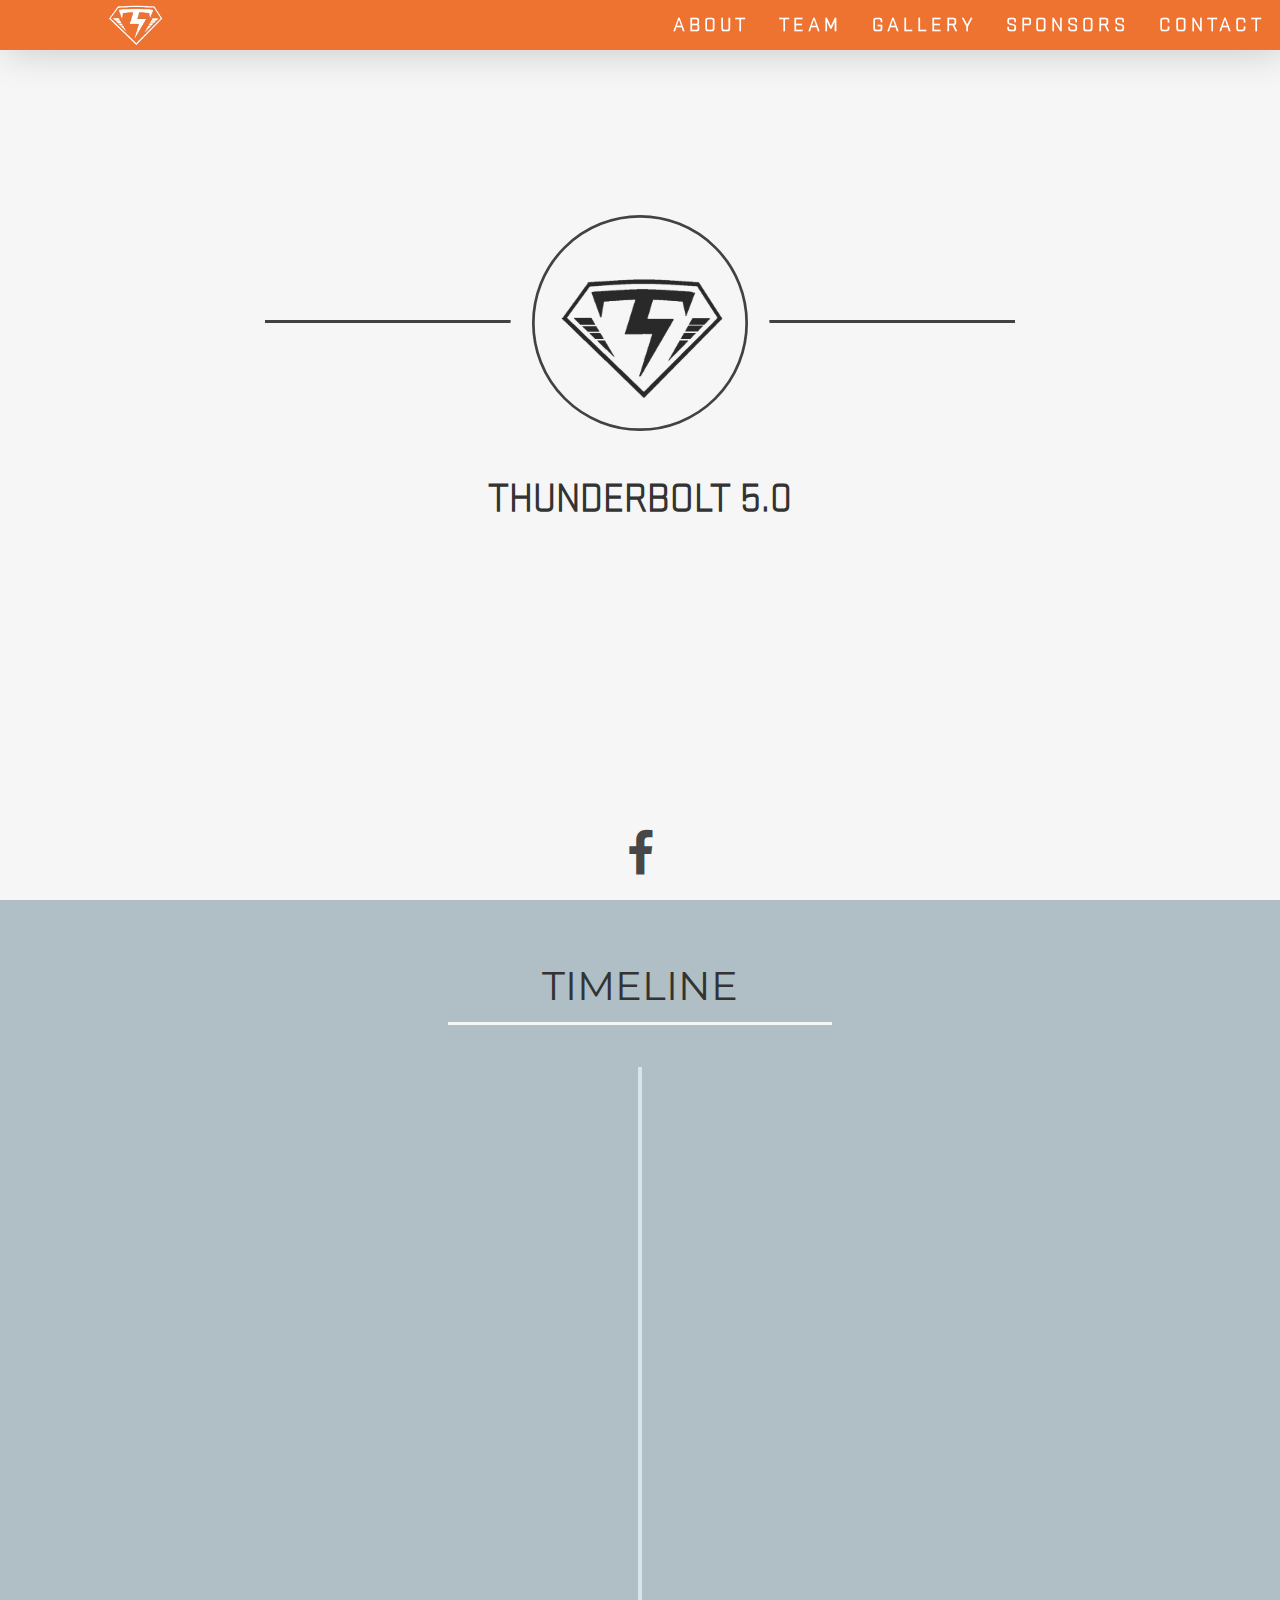
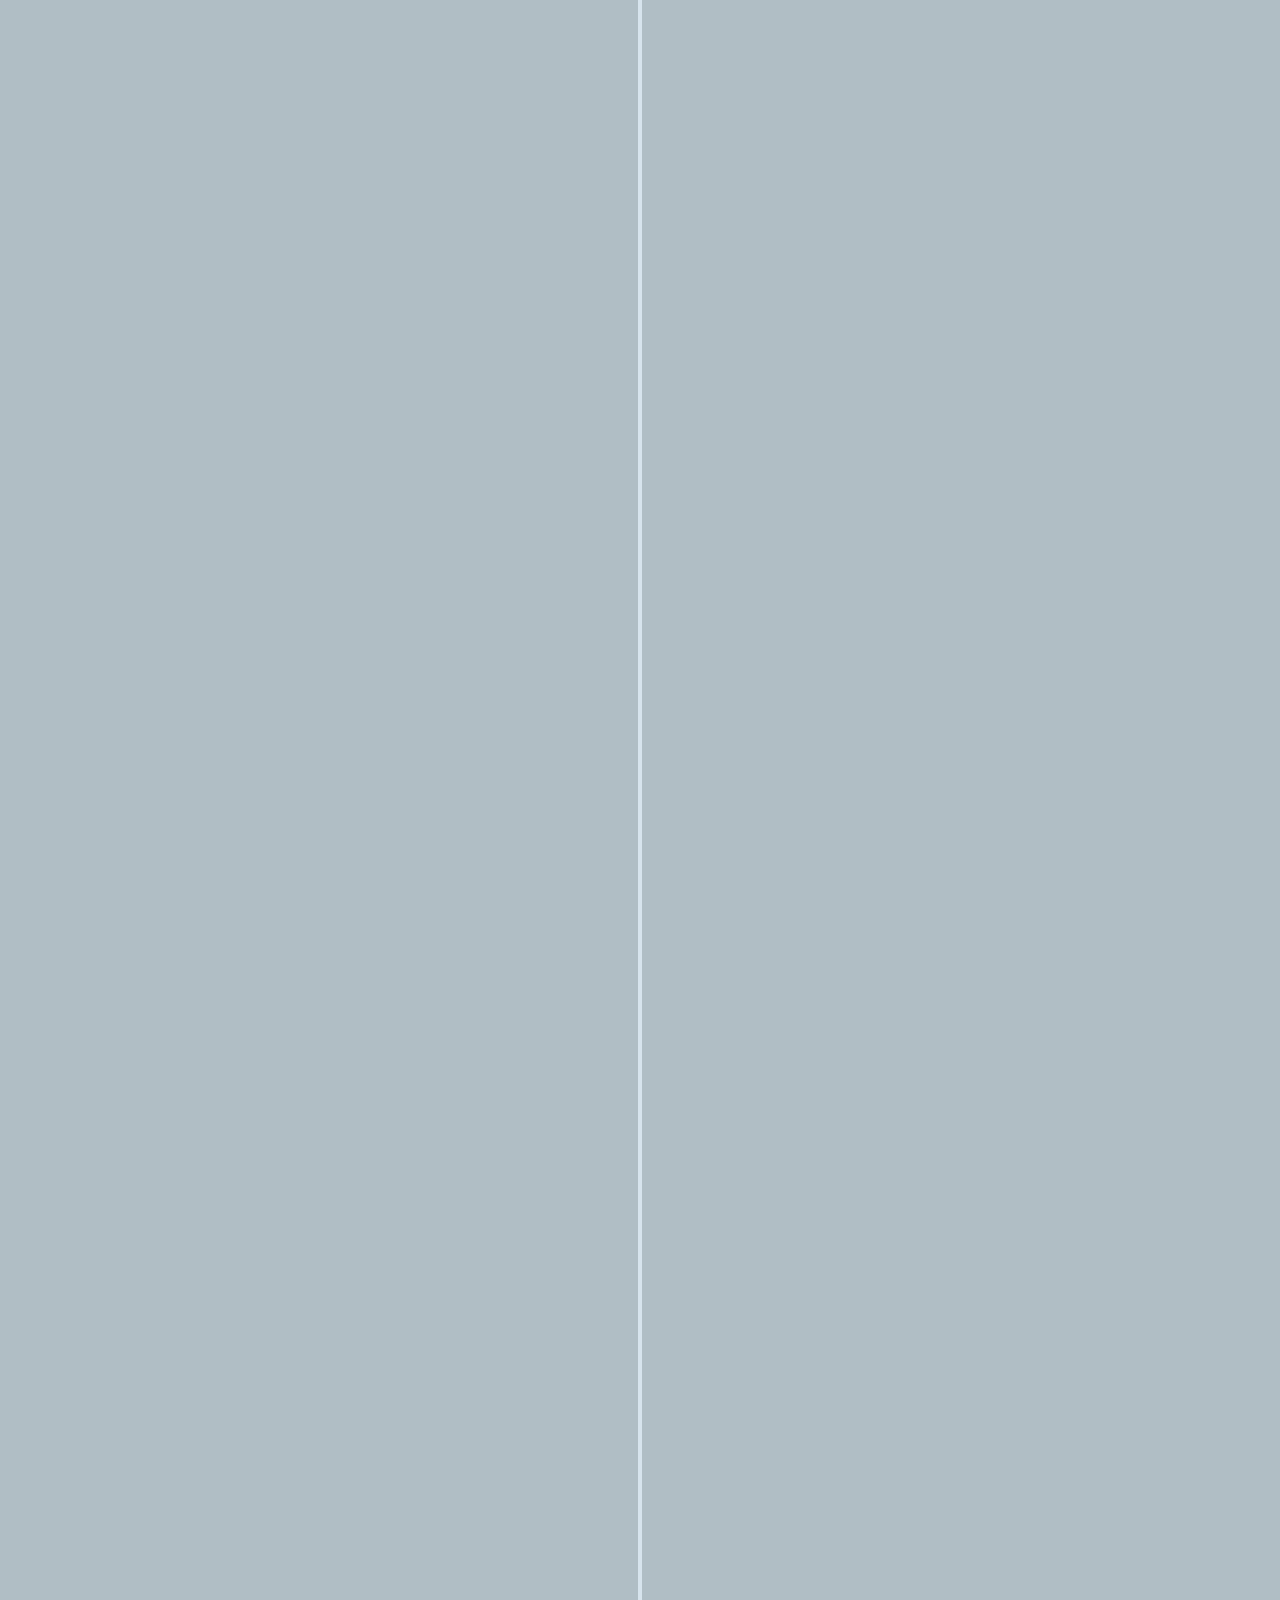
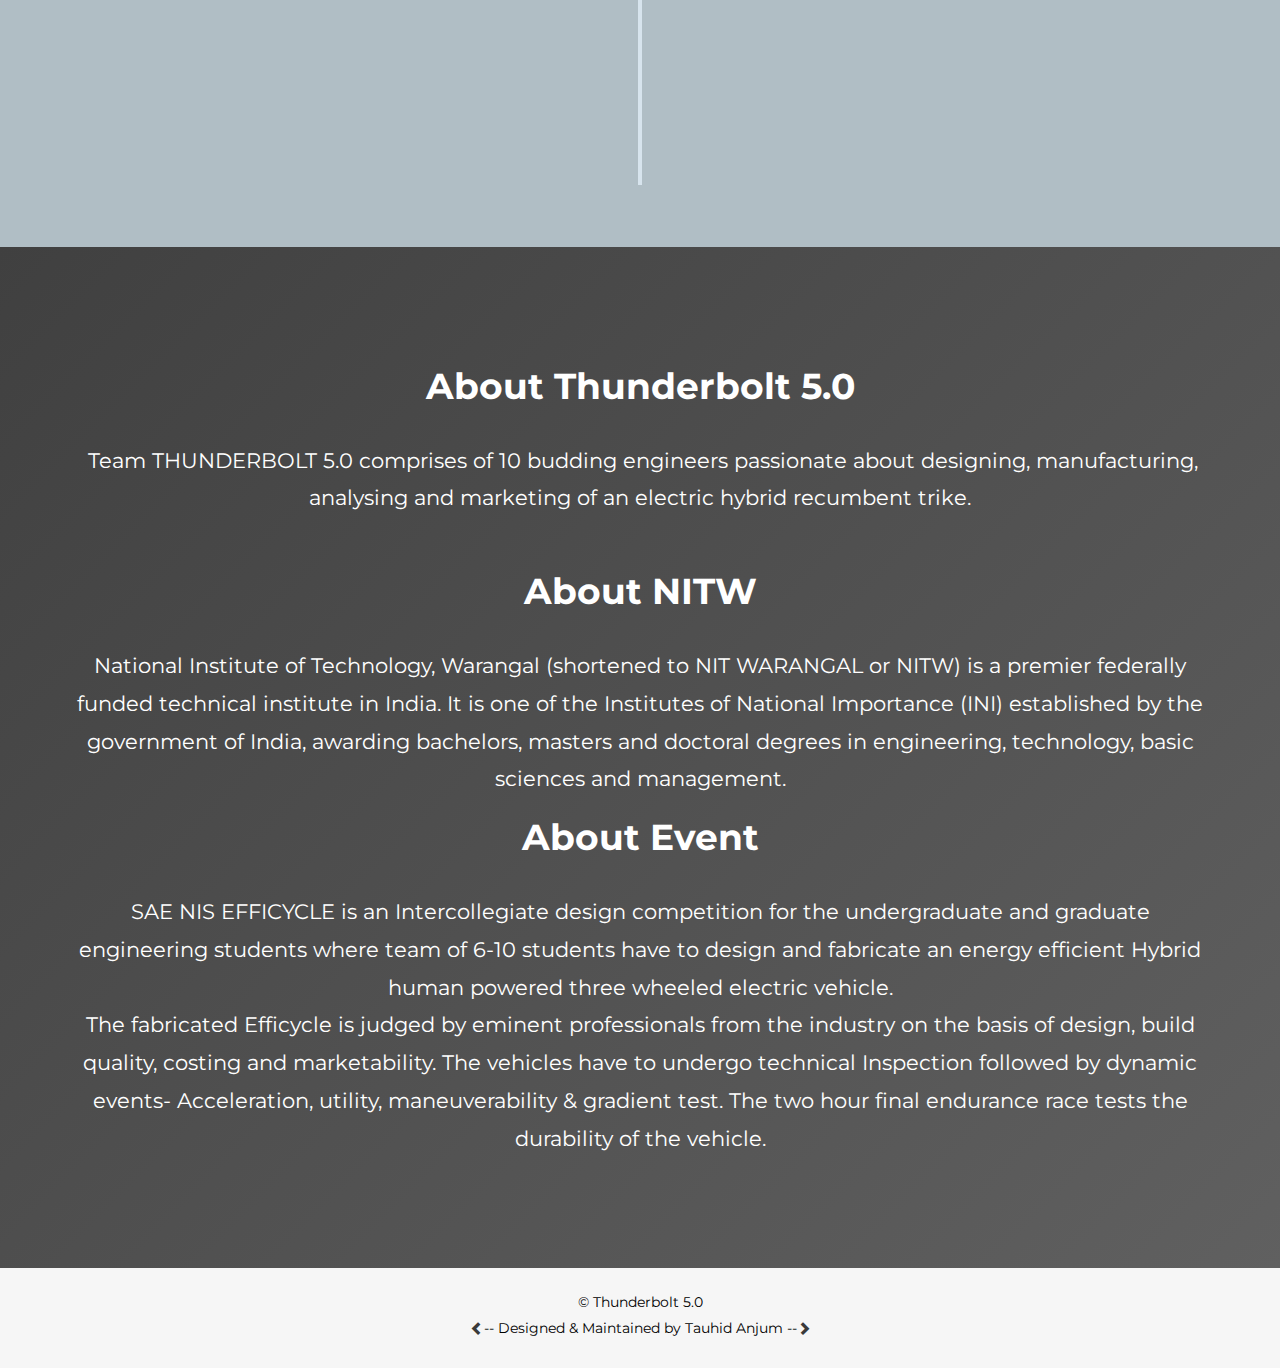
<file: index.html>
<!DOCTYPE html>
<html>
<head>
    <title>Thunderbolt 5.0</title>   
    <meta charset="utf-8">
    <meta name="viewport" content="width=device-width, initial-scale=1">
    <link rel="stylesheet" href="https://maxcdn.bootstrapcdn.com/bootstrap/3.3.7/css/bootstrap.min.css">
    <script src="https://ajax.googleapis.com/ajax/libs/jquery/1.12.4/jquery.min.js"></script>
    <script src="https://maxcdn.bootstrapcdn.com/bootstrap/3.3.7/js/bootstrap.min.js"></script>
    <link href="https://fonts.googleapis.com/css?family=Montserrat" rel="stylesheet" type="text/css">
    <link href="https://maxcdn.bootstrapcdn.com/font-awesome/4.7.0/css/font-awesome.min.css" rel="stylesheet" integrity="sha384-wvfXpqpZZVQGK6TAh5PVlGOfQNHSoD2xbE+QkPxCAFlNEevoEH3Sl0sibVcOQVnN" crossorigin="anonymous">
    <link href="https://fonts.googleapis.com/css?family=Lato" rel="stylesheet">
    <link rel="shortcut icon" href="static/img/icon.png" />


	<link rel="stylesheet" href="static/css/hstyle.css"> <!-- Resource style -->
	<script src="static/javascript/modernizr.js"></script> <!-- Modernizr -->
    <link rel="stylesheet" type="text/css" href="static/css/style.css">
	
	<script>
$(document).ready(function(){
    $('.bolt').css("border-radius","125px");
	$(".bolt").on('click', function(event) {
		$('html,body').animate({scrollTop: $("#thund1").offset().top-100}, 1000);
		$('html,body').delay(600).animate({scrollTop: $("#thund2").offset().top-100}, 1000);
		$('html,body').delay(600).animate({scrollTop: $("#thund3").offset().top-100}, 1000);
		$('html,body').delay(600).animate({scrollTop: $("#thund4").offset().top-100}, 1000);
		$('html,body').delay(600).animate({scrollTop: $("#about").offset().top}, 1000);
  });
  
  $(".navbar a").on('click', function(event) {

  if (this.hash !== "") {

    event.preventDefault();

    var hash = this.hash;

   $('html, body').animate({
      scrollTop: $(hash).offset().top
    }, 900, function(){

      window.location.hash = hash;
      });
    }
  });
  $("#logo").hover(function () {
            $(this).attr('src',"static/img/nlogo.png");
           },function () {
            $(this).attr('src',"static/img/nlogo2.png");
               });
  $(".fb").hover(function(){
        $(this).addClass("pul");
        }, function(){
        $(this).removeClass("pul");
    });
  $("html, body").bind("scroll mousedown DOMMouseScroll mousewheel keyup", function(){
    $('html, body').stop();
        });
});
</script>
</head>
    
<body id="myPage" data-spy="scroll" data-target=".navbar" data-offset="60">

    <nav class="navbar navbar-default navbar-fixed-top">
        <div class="container-fluid">
        <div class="navbar-header">
            <a class="navbar-brand" href="#"><img id="logo" src="static/img/nlogo2.png"></a>
            <button type="button" class="navbar-toggle" data-toggle="collapse" data-target="#Nav">
                <span class="icon-bar"></span>
                <span class="icon-bar"></span>
                <span class="icon-bar"></span>
            </button>
        </div>      
        <div class="collapse navbar-collapse" id="Nav">
            <ul class="nav navbar-nav navbar-right text-center">
                <li><a class="list" href="#about">ABOUT</a></li>
				<li><a class="list" href="team.html">TEAM</a></li>
                <li><a class="list" href="gallery.html">GALLERY</a></li>
                <li><a class="list" href="sponsors.html">SPONSORS</a></li>
                <li><a class="list" href="contact.html">CONTACT</a></li>
            </ul>
        </div>
            </div>
        
    </nav>
    
        <div class="container-fluid logo text-center">
            
        
            <div class="line l1">
            </div>
            

            <div class="boltcov text-center">
            <div class="bolt">
                <img src="static/img/nlogo_hover.png" style="width: 200px" alt="cap" />
            </div>
            </div>
                <div class="thu">
                <strong> THUNDERBOLT 5.0</strong>
                    </div>
                 
			<div class="fb-box">
                <a href="https://www.facebook.com/TeamThunderboltnitw/" target="_blank"><span class="fb"><i class="fa fa-facebook"></i></span></a>
            </div>

                
        </div>

    <div class="sec">
		<div class="hed text-center">
			TIMELINE
			<div class="line l2">
            </div>
		</div>
	<section id="cd-timeline" class="cd-container">
		<div class="cd-timeline-block" id="thund1">
			<div class="cd-timeline-img cd-picture">
				<img src="static/img/gear.png" alt="Picture">
			</div>

			<div class="cd-timeline-content ">
				<h2>Thunderbolt 1.0</h2>
				<div class="thund text-center">
				<img src="static/img/gallery/img4.jpg" />
				</div>
				<h2>AIR 22</h2>
				<span class="cd-date">2012-2013</span>
			</div>
		</div>

		<div class="cd-timeline-block" id="thund2">
			<div class="cd-timeline-img cd-movie">
				<img src="static/img/gear.png" alt="Picture">
			</div>

			<div class="cd-timeline-content">
				<h2>Thunderbolt 2.0</h2>
					<div class="thund text-center">
				<img src="static/img/gallery/image10.jpeg" />
				</div>
				<h2>AIR 12</h2>
				<span class="cd-date">2013-2014</span>
			</div>
		</div>

		<div class="cd-timeline-block" id="thund3">
			<div class="cd-timeline-img cd-picture">
				<img src="static/img/gear.png" alt="Picture">
			</div>

			<div class="cd-timeline-content">
				<h2>Thunderbolt 3.0</h2>
					<div class="thund text-center">
				<img src="static/img/gallery/image11.jpg" />
				</div>
				<h2>AIR 32</h2>
				<span class="cd-date">2014-2015</span>
			</div>
		</div>

		<div class="cd-timeline-block" id="thund4">
			<div class="cd-timeline-img cd-location">
				<img src="static/img/gear.png" alt="Picture">
			</div>

			<div class="cd-timeline-content">
				<h2>Thunderbolt 4.0</h2>
					<div class="thund text-center">
				<img src="static/img/gallery/image12.jpg" />
				</div>
				<h2>AIR 6</h2>
				<p class="text-center">AIR 1 in Innovation</p>
				<div class="cd-date">2015-2016</div>
			</div>
		</div>




	</section>
	</div>
            
        
    <div class="container-fluid about" id="about">
        <div class="container text-center">
		<h1 class="text-center heading">About Thunderbolt 5.0</h1><br />
		<p class="para">
​​​		Team THUNDERBOLT 5.0 comprises of 10 budding engineers passionate about designing,
		manufacturing, analysing and marketing of an electric hybrid recumbent trike.</p>
		
		<br />
		
		<h1 class="text-center heading">About NITW</h1><br />
		<p class="para">
National Institute of Technology, Warangal (shortened to NIT WARANGAL or NITW) is a premier federally funded technical institute in India. 
It is one of the Institutes of National Importance (INI) established by the government of India,
 awarding bachelors, masters and doctoral degrees in engineering, technology, basic sciences and management.
		</p>
		
		<h1 class="text-center heading">About Event</h1><br />
		<p class="para">
			SAE NIS EFFICYCLE is an Intercollegiate design competition for the undergraduate and 
			graduate engineering students where team of 6-10 students have to design and 
			fabricate an energy efficient Hybrid human powered three wheeled electric vehicle.
			<br />
			The fabricated Efficycle is judged by eminent professionals from the industry on the basis of design,
			build quality, costing and marketability. The vehicles have to undergo technical Inspection followed by dynamic events- Acceleration, utility, maneuverability 
			& gradient test. The two hour final endurance race tests the durability of the vehicle.
		</p>
		</div>
    </div>
	
	<div class="footer text-center">
		<p>&copy; Thunderbolt 5.0<p>
		<span class="glyphicon glyphicon-chevron-left her"></span>--
		Designed & Maintained by Tauhid Anjum 
		--<span class="glyphicon glyphicon-chevron-right her"></span>
	</div>
    <script src="static/javascript/main.js"></script> <!-- Resource jQuery -->
</body>

</html>
</file>
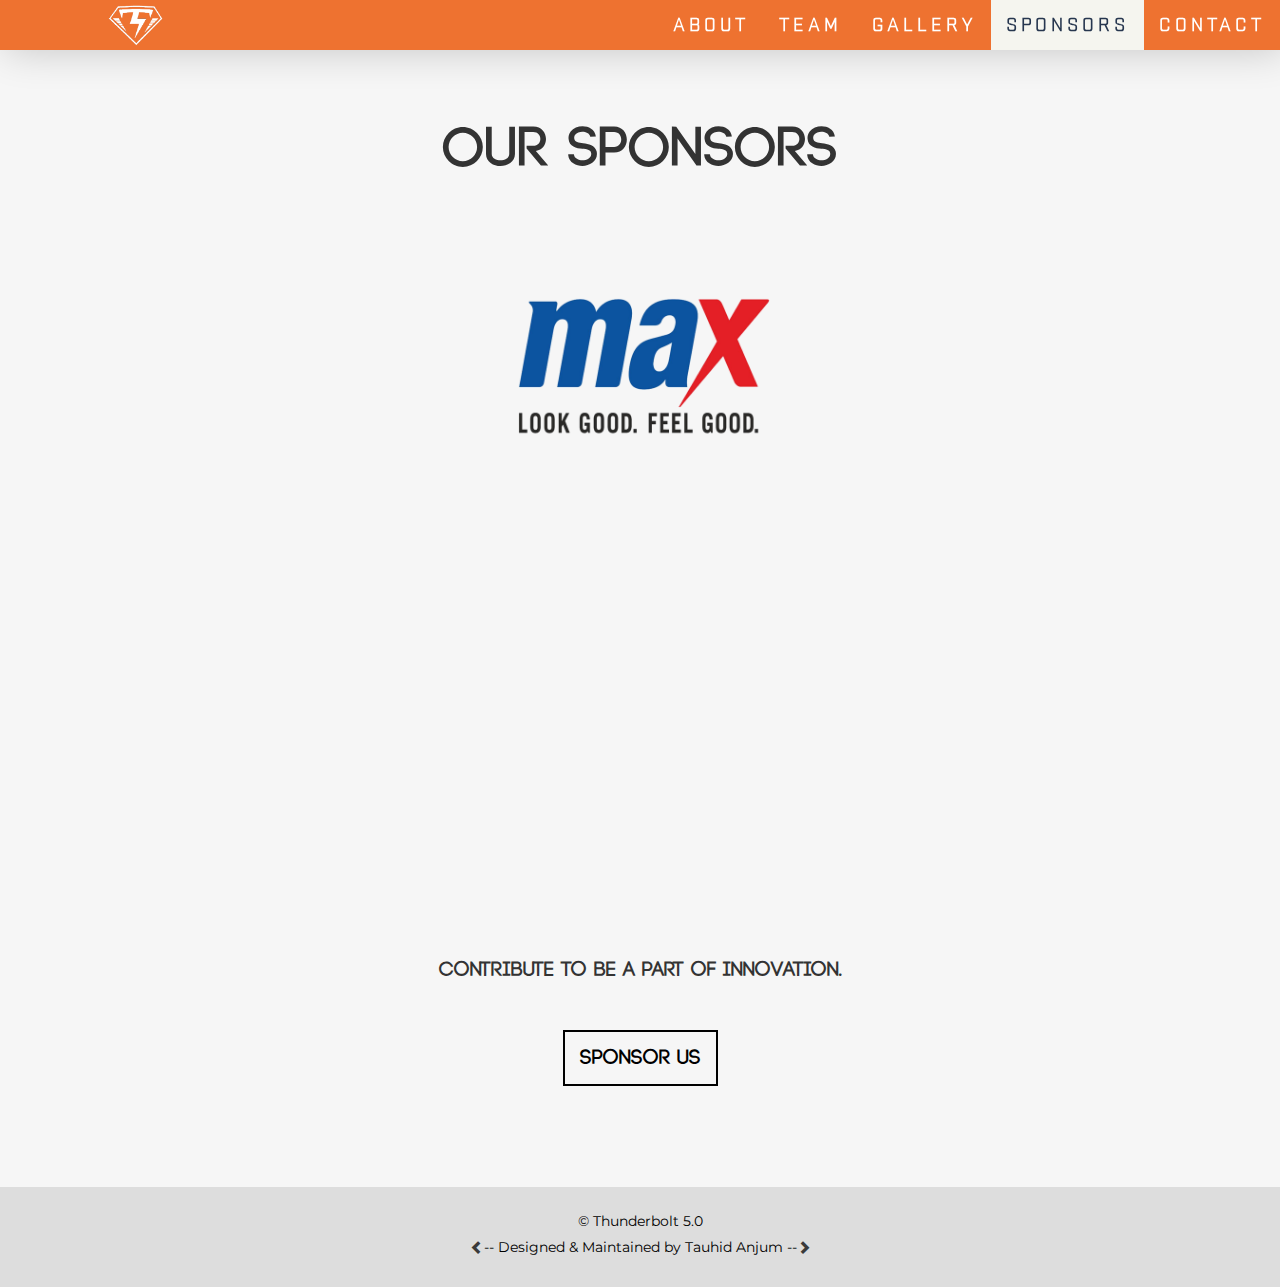
<file: sponsors.html>
<!DOCTYPE html>
<html>
<head>
    <title>Sponsors</title>   
    <meta charset="utf-8">
    <meta name="viewport" content="width=device-width, initial-scale=1">
    <link rel="stylesheet" href="https://maxcdn.bootstrapcdn.com/bootstrap/3.3.7/css/bootstrap.min.css">
    <script src="https://ajax.googleapis.com/ajax/libs/jquery/1.12.4/jquery.min.js"></script>
    <script src="https://maxcdn.bootstrapcdn.com/bootstrap/3.3.7/js/bootstrap.min.js"></script>
    <link href="https://fonts.googleapis.com/css?family=Montserrat" rel="stylesheet" type="text/css">
    <link href="https://maxcdn.bootstrapcdn.com/font-awesome/4.7.0/css/font-awesome.min.css" rel="stylesheet" integrity="sha384-wvfXpqpZZVQGK6TAh5PVlGOfQNHSoD2xbE+QkPxCAFlNEevoEH3Sl0sibVcOQVnN" crossorigin="anonymous">
    <link href="https://fonts.googleapis.com/css?family=Lato" rel="stylesheet">
    <link href="https://fonts.googleapis.com/css?family=Roboto" rel="stylesheet">
    <link rel="stylesheet" type="text/css" href="static/css/spon-style.css">
    <link rel="shortcut icon" href="static/img/icon.png" />
<script>
        $(document).ready(function () {
           $("#logo").hover(function () {
            $(this).attr('src',"static/img/nlogo.png");
           },function () {
            $(this).attr('src',"static/img/nlogo2.png");
               });

           $(".sbtn").hover(function(){
        $(this).addClass("pul");
        }, function(){
        $(this).removeClass("pul");
    });
        });

    </script>

</head>
<body>
	<nav class="navbar navbar-default navbar-fixed-top">
        <div class="container-fluid">
        <div class="navbar-header">
            <a class="navbar-brand" href="index.html"><img id="logo" src="static/img/nlogo2.png"></a>
            <button type="button" class="navbar-toggle" data-toggle="collapse" data-target="#Nav">
                <span class="icon-bar"></span>
                <span class="icon-bar"></span>
                <span class="icon-bar"></span>
            </button>
        </div>      
        <div class="collapse navbar-collapse" id="Nav">
            <ul class="nav navbar-nav navbar-right text-center">
                <li><a class="list" href="index.html#about">ABOUT</a></li>
                <li><a class="list" href="team.html">TEAM</a></li>
                <li><a class="list" href="">GALLERY</a></li>
                <li class="active"><a class="list" href="">SPONSORS</a></li>
                <li><a class="list" href="contact.html">CONTACT</a></li>
            </ul>
        </div>
            </div>
        
    </nav>
	
	
	<h1 class="title" style="width: 100%; text-align: center">OUR SPONSORS</h1>
	
	



    <div class="container bod text-center">

                <img src="static/img/MAX4.png" />

    </div>



<div class="col-md-12 text-center tagline">
                        Contribute to be a part of Innovation.
                    </div>
    
    <div class="sbtn text-center">
        <a style="text-decoration:none" href="contact.html"><span  class="spon">Sponsor Us</span></a>
                </div>


	<div class="footer text-center">
		<p>&copy; Thunderbolt 5.0<p>
		<span class="glyphicon glyphicon-chevron-left her"></span>--
		Designed & Maintained by Tauhid Anjum 
		--<span class="glyphicon glyphicon-chevron-right her"></span>
	</div>
</body>
</html>
</file>
<file: static/css/hstyle.css>
html * {
  -webkit-font-smoothing: antialiased;
  -moz-osx-font-smoothing: grayscale;
}
*, *:after, *:before {
  -webkit-box-sizing: border-box;
  -moz-box-sizing: border-box;
  box-sizing: border-box;
}



h1, h2 {

  font-weight: bold;
}

/* -------------------------------- 

Modules - reusable parts of our design

-------------------------------- */
.cd-container {
  /* this class is used to give a max-width to the element it is applied to, and center it horizontally when it reaches that max-width */
  width: 90%;
  max-width: 1170px;
  margin: 0 auto;
}
.cd-container::after {
  /* clearfix */
  content: '';
  display: table;
  clear: both;
}

/* -------------------------------- 

Main components 

-------------------------------- */
header {
  height: 200px;
  line-height: 200px;
  text-align: center;
  background: #303e49;
}
h2 {
  color: white;
  font-size: 35px;
  font-size: 1.125rem;
}
@media only screen and (min-width: 1170px) {
  header {
    height: 300px;
    line-height: 300px;
  }
  header h1 {
    font-size: 24px;
    font-size: 1.5rem;
  }
}

#cd-timeline {
	background-color: #B0BEC5;
  position: relative;
  padding: 2em 0;
  margin-top: 2em;
  margin-bottom: 2em;
}
#cd-timeline::before {
  /* this is the vertical line */
  content: '';
  position: absolute;
  top: 0;
  left: 18px;
  height: 100%;
  width: 4px;
  background: #d7e4ed;
}
@media only screen and (min-width: 1170px) {
  #cd-timeline {
    margin-top: 3em;
    margin-bottom: 3em;
  }
  #cd-timeline::before {
    left: 50%;
    margin-left: -2px;
  }
}

.cd-timeline-block {
  position: relative;
  margin: 2em 0;
}
.cd-timeline-block:after {
  content: "";
  display: table;
  clear: both;
}
.cd-timeline-block:first-child {
  margin-top: 0;
}
.cd-timeline-block:last-child {
  margin-bottom: 0;
}
@media only screen and (min-width: 1170px) {
  .cd-timeline-block {
    margin: 4em 0;
  }
  .cd-timeline-block:first-child {
    margin-top: 0;
  }
  .cd-timeline-block:last-child {
    margin-bottom: 0;
  }
}

.cd-timeline-img {
  position: absolute;
  top: 0;
  left: 0;
  width: 40px;
  height: 40px;
  border-radius: 50%;
  box-shadow: 0 0 0 4px white, inset 0 2px 0 rgba(0, 0, 0, 0.08), 0 3px 0 4px rgba(0, 0, 0, 0.05);
}
.cd-timeline-img img {
  display: block;
  width: 40px;
  height: 40px;
  position: relative;
  left: 0%;
  top: 0%;
 
}
.cd-timeline-img.cd-picture {
  background: #75ce66;
}
.cd-timeline-img.cd-movie {
  background: #c03b44;
}
.cd-timeline-img.cd-location {
  background: #f0ca45;
}
@media only screen and (min-width: 1170px) {
  .cd-timeline-img {
    width: 60px;
    height: 60px;
    left: 50%;
    margin-left: -30px;
    /* Force Hardware Acceleration in WebKit */
    -webkit-transform: translateZ(0);
    -webkit-backface-visibility: hidden;
  }
  
  .cd-timeline-img img {
  display: block;
  width: 40px;
  height: 40px;
  position: relative;
  left: 18%;
  top: 18%;
 
}
 
  .cssanimations .cd-timeline-img.is-hidden {
    visibility: hidden;
  }
  .cssanimations .cd-timeline-img.bounce-in {
    visibility: visible;
    -webkit-animation: cd-bounce-1 0.6s;
    -moz-animation: cd-bounce-1 0.6s;
    animation: cd-bounce-1 0.6s;
  }
}

@-webkit-keyframes cd-bounce-1 {
  0% {
    opacity: 0;
    -webkit-transform: scale(0.5);
  }

  60% {
    opacity: 1;
    -webkit-transform: scale(1.2);
  }

  100% {
    -webkit-transform: scale(1);
  }
}
@-moz-keyframes cd-bounce-1 {
  0% {
    opacity: 0;
    -moz-transform: scale(0.5);
  }

  60% {
    opacity: 1;
    -moz-transform: scale(1.2);
  }

  100% {
    -moz-transform: scale(1);
  }
}
@keyframes cd-bounce-1 {
  0% {
    opacity: 0;
    -webkit-transform: scale(0.5);
    -moz-transform: scale(0.5);
    -ms-transform: scale(0.5);
    -o-transform: scale(0.5);
    transform: scale(0.5);
  }

  60% {
    opacity: 1;
    -webkit-transform: scale(1.2);
    -moz-transform: scale(1.2);
    -ms-transform: scale(1.2);
    -o-transform: scale(1.2);
    transform: scale(1.2);
  }

  100% {
    -webkit-transform: scale(1);
    -moz-transform: scale(1);
    -ms-transform: scale(1);
    -o-transform: scale(1);
    transform: scale(1);
  }
}
.cd-timeline-content {
  position: relative;
  margin-left: 60px;
  background: #ECEFF1;
  border-radius: 0.25em;
  padding: 1em;
  box-shadow: 0 3px 0 #d7e4ed;
}

.cd-timeline-content img {
	box-shadow: 0 4px 8px 0 rgba(0, 0, 0, 0.1), 0 6px 20px 0 rgba(0, 0, 0, 0.1);
   max-width: 100%;
}
.cd-timeline-content:after {
  content: "";
  display: table;
  clear: both;
}
.cd-timeline-content h2 {
	text-align:center;
  color: #303e49;
  font-size:25px !important;
}
.cd-timeline-content p, .cd-timeline-content .cd-read-more, .cd-timeline-content .cd-date {
  font-size: 18px !important;
  font-size: 0.8125rem;
}
.cd-timeline-content .cd-read-more, .cd-timeline-content .cd-date {
  display: inline-block;
}
.cd-timeline-content p {
  margin: 1em 0;
  line-height: 1.3;
}
.cd-timeline-content .cd-read-more {
  float: right;
  padding: .8em 1em;
  background: #acb7c0;
  color: white;
  border-radius: 0.25em;
}
.no-touch .cd-timeline-content .cd-read-more:hover {
  background-color: #bac4cb;
}
.cd-timeline-content .cd-date {
  float: left;
  padding: .8em 0;
  opacity: .7;
}
.cd-timeline-content::before {
  content: '';
  position: absolute;
  top: 16px;
  right: 100%;
  height: 0;
  width: 0;
  border: 7px solid transparent;
  border-right: 7px solid white;
}

@media only screen and (min-width: 1170px) {
  .cd-timeline-content {
    margin-left: 0;
    padding: 1.6em;
    width: 45%;
  }
  .cd-date{
  
  color:white;

}
  .cd-timeline-content::before {
    top: 24px;
    left: 100%;
    border-color: transparent;
    border-left-color: white;
  }
  .cd-timeline-content .cd-read-more {
    float: left;
  }
  .cd-timeline-content .cd-date {
    position: absolute;
    width: 100%;
    left: 122%;
    top: 6px;
    font-size: 16px;
    font-size: 1rem;
  }
  .cd-timeline-block:nth-child(even) .cd-timeline-content {
    float: right;
  }
  .cd-timeline-block:nth-child(even) .cd-timeline-content::before {
    top: 24px;
    left: auto;
    right: 100%;
    border-color: transparent;
    border-right-color: white;
  }
  .cd-timeline-block:nth-child(even) .cd-timeline-content .cd-read-more {
    float: right;
  }
  .cd-timeline-block:nth-child(even) .cd-timeline-content .cd-date {
    left: auto;
    right: 122%;
    text-align: right;
  }
  .cssanimations .cd-timeline-content.is-hidden {
    visibility: hidden;
  }
  .cssanimations .cd-timeline-content.bounce-in {
    visibility: visible;
    -webkit-animation: cd-bounce-2 0.6s;
    -moz-animation: cd-bounce-2 0.6s;
    animation: cd-bounce-2 0.6s;
  }
}

@media only screen and (min-width: 1170px) {
  /* inverse bounce effect on even content blocks */
  .cssanimations .cd-timeline-block:nth-child(even) .cd-timeline-content.bounce-in {
    -webkit-animation: cd-bounce-2-inverse 0.6s;
    -moz-animation: cd-bounce-2-inverse 0.6s;
    animation: cd-bounce-2-inverse 0.6s;
  }
}
@-webkit-keyframes cd-bounce-2 {
  0% {
    opacity: 0;
    -webkit-transform: translateX(-100px);
  }

  60% {
    opacity: 1;
    -webkit-transform: translateX(20px);
  }

  100% {
    -webkit-transform: translateX(0);
  }
}
@-moz-keyframes cd-bounce-2 {
  0% {
    opacity: 0;
    -moz-transform: translateX(-100px);
  }

  60% {
    opacity: 1;
    -moz-transform: translateX(20px);
  }

  100% {
    -moz-transform: translateX(0);
  }
}
@keyframes cd-bounce-2 {
  0% {
    opacity: 0;
    -webkit-transform: translateX(-100px);
    -moz-transform: translateX(-100px);
    -ms-transform: translateX(-100px);
    -o-transform: translateX(-100px);
    transform: translateX(-100px);
  }

  60% {
    opacity: 1;
    -webkit-transform: translateX(20px);
    -moz-transform: translateX(20px);
    -ms-transform: translateX(20px);
    -o-transform: translateX(20px);
    transform: translateX(20px);
  }

  100% {
    -webkit-transform: translateX(0);
    -moz-transform: translateX(0);
    -ms-transform: translateX(0);
    -o-transform: translateX(0);
    transform: translateX(0);
  }
}
@-webkit-keyframes cd-bounce-2-inverse {
  0% {
    opacity: 0;
    -webkit-transform: translateX(100px);
  }

  60% {
    opacity: 1;
    -webkit-transform: translateX(-20px);
  }

  100% {
    -webkit-transform: translateX(0);
  }
}
@-moz-keyframes cd-bounce-2-inverse {
  0% {
    opacity: 0;
    -moz-transform: translateX(100px);
  }

  60% {
    opacity: 1;
    -moz-transform: translateX(-20px);
  }

  100% {
    -moz-transform: translateX(0);
  }
}
@keyframes cd-bounce-2-inverse {
  0% {
    opacity: 0;
    -webkit-transform: translateX(100px);
    -moz-transform: translateX(100px);
    -ms-transform: translateX(100px);
    -o-transform: translateX(100px);
    transform: translateX(100px);
  }

  60% {
    opacity: 1;
    -webkit-transform: translateX(-20px);
    -moz-transform: translateX(-20px);
    -ms-transform: translateX(-20px);
    -o-transform: translateX(-20px);
    transform: translateX(-20px);
  }

  100% {
    -webkit-transform: translateX(0);
    -moz-transform: translateX(0);
    -ms-transform: translateX(0);
    -o-transform: translateX(0);
    transform: translateX(0);
  }
}





   .cd-date{
  
  color:black !important;

}
</file>
<file: static/css/style.css>
{% load static %}
body {
    font-family: stratum;
	line-height: 1.8;
}

@font-face {
    font-family: 'CODE Bold';
    src: url("fonts/CODE Bold.otf") format("opentype");
}
@font-face {
    font-family: 'CODE Light';
    src: url("fonts/CODE Light.otf") format("opentype");
}



@font-face{src:url(fonts/stratum.woff);font-family:stratum}
@font-face{src:url(fonts/stratumbold.woff);font-family:stratum-bold}

	.navbar {
          margin-bottom: 0;
          background-color: #ee7230;
          z-index: 9999;border: 0;
          font-size: 20px !important;
          letter-spacing: 4px;
          border-radius: 0;
		  box-shadow: 5px 0px 40px rgba(0,0,0, 0.2)
      }
      .navbar li a,  .navbar-brand {
    color: #fff !important;
	font-size:20px;
	font-weight: bold;
	transition: all 0.4s ease;
        }
	.navbar-brand{
			position: relative;
			left:3em;
			font-size: 30px;
		}

		@media only screen and (max-width: 800px) {
			.navbar-brand{
			position: relative;
			left:0.5em;
			font-size: 30px;
			}
		}
		.navbar-brand img {
            width:60px;
            position: absolute;
            top:-20px;
        }
      .navbar-nav li a:hover, .navbar-nav li.active a {
    color: rgba(16, 33, 61, 0.9) !important;
    background-color: #f5f5ef !important;
        }
      .navbar-default .navbar-toggle {
    border-color: transparent;
    color: #fff !important;
        }
        .navbar-default .navbar-toggle .icon-bar {
    background-color: white;
}

.logo {
	position:relative;

	height: 100vh;
	width:100%;
	background-color: rgba(74,71,78,0.05);
    font-size:40px;
	padding-top:200px;
}
.fb{
	margin: auto;
	position:absolute;
	left:49%;
	bottom:0;
	opacity:0.9;
	font-size:1.2em;
	color:rgba(0,0,0,0.8);
}



.bolt{
	transition: all 1s ease;
	background:#F6F6F6;
	color:#424242;
	border: 3px solid #424242;
	transform: scale(0.9);
	width: 240px;
	height: 240px;
	font-size:170px;
	z-index:200;

	color: #ffffff;
	margin:auto;
	transition: all 1s ease;
}
.bolt img{
	position:relative;
	top:-33px;
}
.light {
	position:relative;
	top:-23px;
}
.bolt:hover{

	transform: scale(1.1);
}
.container-fluid {

	width:100%;
}

.boltcov{
	border-radius:150px;
	position:relative;
	margin:0 auto;
	width: 260px;
	height: 260px;
	background:#F6F6F6;
}

.l1{
	margin:0 auto;
	width:60%;
	z-index:-10;
	background-color:#424242;
	position:relative;
	top:120px;
	height:2.5px;
}
.l2{
	margin:0 auto;
	width:30%;
	z-index:2;
	background-color:#F6F6F6;
	position:relative;
	top:0px;
	height:2.5px;
}



.para {
	font-size:1.5em !important;
}

.about {
	font-family:Montserrat;
	padding:100px 0;
	color: #ffffff;
	background: -webkit-linear-gradient(-45deg, #404040, #606060);
}



.img-head {
	font-size:20px;
	font-family:Montserrat;
}

.heading{
	font-weight:bold;
}
.pul{
            animation: pulse 1s ease;
        }
 @-webkit-keyframes pulse {
            0% {
                -webkit-transform: scale(1);
            -moz-transform:scale(1);
            transform: scale(1);
        opacity: 1;
            }
            50% {
        -webkit-transform: scale(0.9);
        -moz-transform: scale(0.9);
            transform: scale(0.9);
        opacity: 0.7;
            }
        100% {
        -webkit-transform: scale(1);
        -moz-transform: scale(1);
            transform: scale(1);
        opacity: 1;
            }
        }
 .sec{
	background-color: #B0BEC5;
	padding:20px 0;
	font-family:Montserrat;
}

.sec .hed{
	font-size:40px;
	padding-top:30px;

}

.footer{
	margin:auto;
	height:100px;
	font-size:1em;
	line-height: 1;
	font-family:Montserrat;
	padding-top:27px;
	background:#F6F6F6;
	color:black;
}
.her{
		position:relative;
		top:2px;
		animation:bubble 1s infinite ease;
		color:#3a3a3a;
		
}

@keyframes bubble{
	0% {
                -webkit-transform: scale(1);
            transform: scale(1);
        opacity: 1;
    }
    50% {
        -webkit-transform: scale(0.9);
            transform: scale(0.9);
        opacity: 0.9;
    }
    100% {
        -webkit-transform: scale(1);
            transform: scale(1);
        opacity: 1;
            }
	
}

.thund{
	padding: 4% 0;

}
.cd-timeline-img img{
	animation:rot 3s infinite linear;
}

@keyframes rot{
	100%	{
		transform:rotate(360deg);
	}

}

@media only screen and (max-width: 600px) {
	.fb{

		position: static;
		margin: auto;
		padding-bottom: 10px;
	}
	.cd-date{
		position: relative;
		left:35%;
	}
	.para{
		font-size: 1.2em !important;
	}
	.heading{
		font-size: 2em;
	}

	}
</file>
<file: static/css/spon-style.css>
body {
    font-family: stratum;
	line-height: 1.8;
    background: #F6F6F6;
    min-height: 100%;
    
}

	
@font-face{src:url(fonts/stratum.woff);font-family:stratum}
@font-face{src:url(fonts/stratumbold.woff);font-family:stratum-bold}

@font-face {
    font-family: 'CODE Bold';
    src: url("fonts/CODE Bold.otf") format("opentype");
}
@font-face {
    font-family: 'CODE Light';
    src: url("fonts/CODE Light.otf") format("opentype");
}

.navbar {
          background-color: #ee7230;
          z-index: 9999;border: 0;
          font-size: 20px !important;
          margin-bottom: 0;
          letter-spacing: 4px;
          border-radius: 0;
		  box-shadow: 5px 0px 40px rgba(0,0,0, 0.2)
      }
      .navbar li a,  .navbar-brand {
    color: #fff !important;
	font-size:20px;
	font-weight: bold;
	transition: all 0.4s ease;
        }
		
		.navbar-brand{
            position: relative;
            left:3em;
            font-size: 30px;
        }

        @media only screen and (max-width: 800px) {
            .navbar-brand{
            position: relative;
            left:0.5em;
            font-size: 30px;
            }
        }

        .navbar-brand img {
            width:60px;
            position: absolute;
            top:-20px;
        }
      .navbar-nav li a:hover, .navbar-nav li.active a {
    color: rgba(16, 33, 61, 0.9) !important;
    background-color: #f5f5ef !important;
        }
      .navbar-default .navbar-toggle {
    border-color: transparent;
    background:transparent;
    color: #fff !important;
        }
        .navbar-default .navbar-toggle .icon-bar {
    background-color: white;
}
		
.title{
padding-top:100px;
font-family:"Code Bold";
font-size:4em;
}

.emp{
    height:15em;
}

@media only screen and (max-width: 600px) {

   .title{
    font-size: 3em;
   }
   .emp{
    height:5em;
}

}


    .spon{
        border: 2px solid black;
        font-size:1.5em;
        padding: 15px;
        font-family: "Code Bold";
        color:black;
        text-decoration: none;
        transition: all 0.5s ease;
    }



.tagline{
	padding:1% 0;
	font-family:"Code Bold" ;
	font-size:1.5em;
	padding-bottom:50px;
}

.pul{
            animation: pulse 1s ease;
        }
 @-webkit-keyframes pulse {
            0% {
                -webkit-transform: scale(1);
            -moz-transform:scale(1);
            transform: scale(1);
        opacity: 1;
            }
            50% {
        -webkit-transform: scale(0.95);
        -moz-transform: scale(0.95);
            transform: scale(0.95);
        opacity: 0.7;
            }
        100% {
        -webkit-transform: scale(1);
        -moz-transform: scale(1);
            transform: scale(1);
        opacity: 1;
            }
        }
		
.footer{
	width:100%;
    margin:auto;
    margin-top:110px;
    height:100px;
    font-size:1em;
    line-height: 1;
    font-family:Montserrat;
    padding-top:27px;
    background:#dddddd;
    color:black;


}
.her{
		position:relative;
		top:2px;
		animation:bubble 1s infinite ease;
		color:#3a3a3a;
}

@keyframes bubble{
	0% {
                -webkit-transform: scale(1);
            transform: scale(1);
        opacity: 1;
    }
    50% {
        -webkit-transform: scale(0.9);
            transform: scale(0.9);
        opacity: 0.9;
    }
    100% {
        -webkit-transform: scale(1);
            transform: scale(1);
        opacity: 1;
            }
	
}

.bod{
    margin: 50px auto;
    margin-bottom: 50vh;
  
}

.bod img {
    max-width: 300px;
    width: 25%;
    min-width: 100px;
    margin: 10px 10px;
    transition: all 0.5s ease;
}

.bod img:hover{
    transform: scale(1.1);
}
</file>
